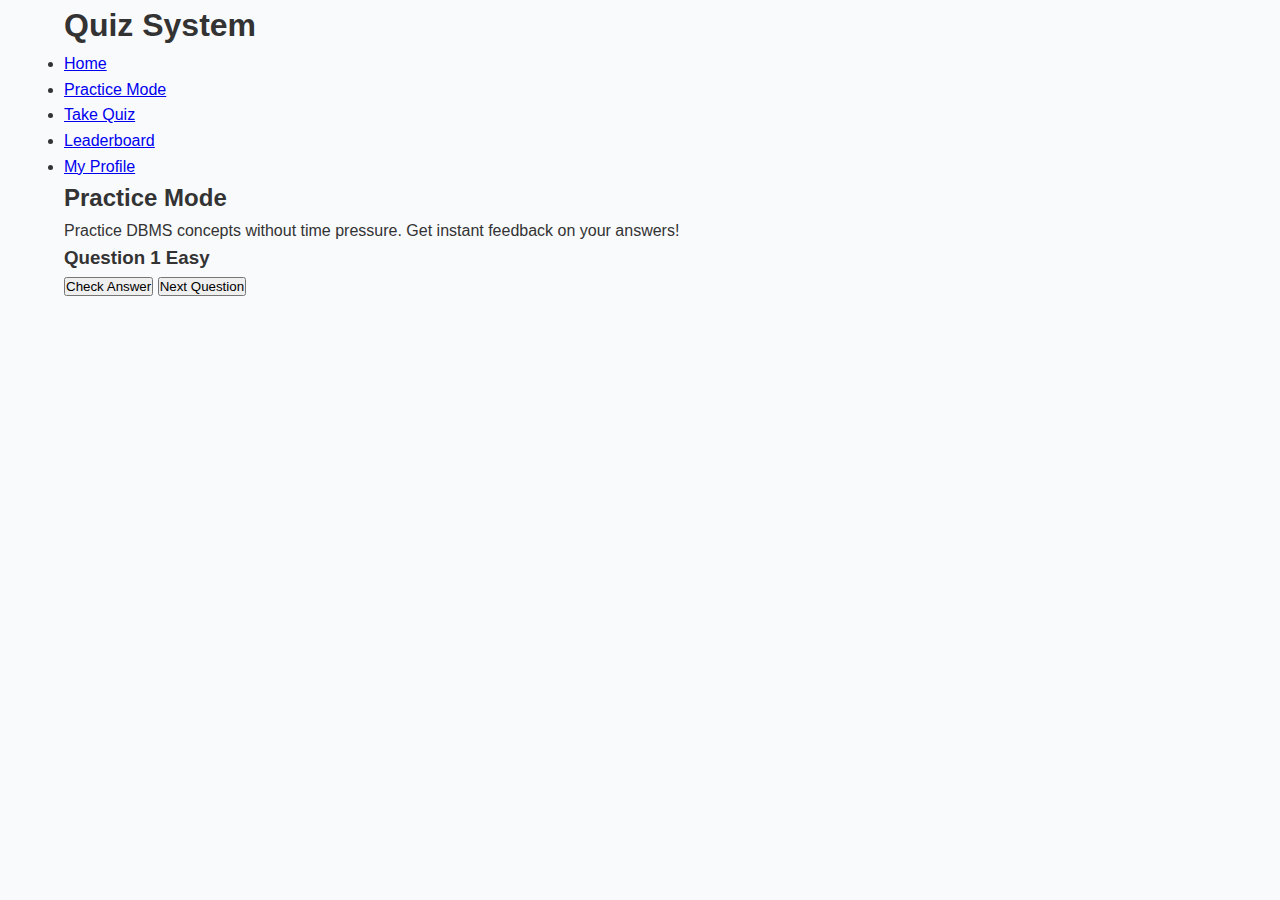
<file: frontend/pages/practice.html>
<!DOCTYPE html>
<html lang="en">
<head>
    <meta charset="UTF-8">
    <meta name="viewport" content="width=device-width, initial-scale=1.0">
    <title>Practice Mode - Quiz System</title>
    <link rel="stylesheet" href="../css/style.css">
</head>
<body>
    <div class="container">
        <h1>Quiz System</h1>

        <nav>
            <ul>
                <li><a href="index.html">Home</a></li>
                <li><a href="practice.html" class="active">Practice Mode</a></li>
                <li><a href="quiz.html">Take Quiz</a></li>
                <li><a href="leaderboard.html">Leaderboard</a></li>
                <li><a href="profile.html">My Profile</a></li>
            </ul>
        </nav>

        <div class="practice-content">
            <h2>Practice Mode</h2>
            <p>Practice DBMS concepts without time pressure. Get instant feedback on your answers!</p>

            <div class="question-container">
                <div class="question-header">
                    <h3>Question 1 <span class="difficulty easy">Easy</span></h3>
                </div>
                
                <div class="question-content">
                    <!-- Question content will be dynamically inserted here -->
                </div>

                <div class="question-actions">
                    <button class="btn primary-btn">Check Answer</button>
                    <button class="btn">Next Question</button>
                </div>
            </div>
        </div>
    </div>
</body>
</html>
</file>
<file: frontend/css/style.css>
/* Reset and base styles */
* {
  margin: 0;
  padding: 0;
  box-sizing: border-box;
}

body {
  font-family: 'Segoe UI', Roboto, sans-serif;
  background-color: #f9fafc;
  color: #333;
  line-height: 1.6;
}

/* Container */
.container {
  width: 90%;
  max-width: 1200px;
  margin: auto;
}

/* Header */
.header {
  background-color: #1e88e5;
  padding: 20px 0;
  color: white;
  box-shadow: 0 2px 5px rgba(0,0,0,0.1);
}

.logo {
  font-size: 2rem;
  font-weight: bold;
}

.nav {
  float: right;
  margin-top: -35px;
}

.nav .btn {
  color: white;
  background-color: transparent;
  padding: 10px 20px;
  margin-left: 10px;
  text-decoration: none;
  border: 2px solid white;
  border-radius: 5px;
  transition: 0.3s;
}

.nav .btn:hover {
  background-color: white;
  color: #1e88e5;
}

/* Hero section */
.hero {
  height: 80vh;
  display: flex;
  justify-content: center;
  align-items: center;
  background: linear-gradient(to right, #e3f2fd, #bbdefb);
  text-align: center;
  padding: 40px 20px;
}

.hero-content h2 {
  font-size: 3rem;
  color: #0d47a1;
  margin-bottom: 20px;
}

.hero-content p {
  font-size: 1.2rem;
  margin-bottom: 30px;
  max-width: 600px;
  margin-left: auto;
  margin-right: auto;
}

.btn-primary {
  background-color: #1e88e5;
  color: white;
  padding: 12px 30px;
  border: none;
  border-radius: 30px;
  font-size: 1rem;
  transition: 0.3s;
  text-decoration: none;
}

.btn-primary:hover {
  background-color: #1565c0;
}

/* Footer */
.footer {
  background-color: #0d47a1;
  color: white;
  text-align: center;
  padding: 15px;
  font-size: 0.9rem;
}

/* Responsive */
@media (max-width: 768px) {
  .nav {
    float: none;
    text-align: center;
    margin-top: 10px;
  }

  .hero-content h2 {
    font-size: 2rem;
  }

  .btn {
    display: inline-block;
    margin: 10px 5px;
  }
}
.form-container {
  max-width: 400px;
  margin: 80px auto;
  background: white;
  padding: 30px 40px;
  border-radius: 10px;
  box-shadow: 0 0 10px rgba(0, 0, 0, 0.1);
}

.form-container h2 {
  text-align: center;
  margin-bottom: 20px;
  color: #0d47a1;
}

.form-container label {
  display: block;
  margin-bottom: 6px;
  font-weight: bold;
}

.form-container input {
  width: 100%;
  padding: 10px;
  margin-bottom: 16px;
  border: 1px solid #ccc;
  border-radius: 5px;
}

.form-container button {
  width: 100%;
  padding: 12px;
  background-color: #1e88e5;
  border: none;
  color: white;
  font-size: 1rem;
  border-radius: 5px;
  cursor: pointer;
}

.form-container button:hover {
  background-color: #1565c0;
}

.form-container p {
  text-align: center;
  margin-top: 10px;
}

.quiz-container {
  max-width: 600px;
  margin: 80px auto;
  padding: 30px 40px;
  background: #fff;
  border-radius: 10px;
  box-shadow: 0 5px 15px rgba(0,0,0,0.1);
}

.quiz-header {
  display: flex;
  justify-content: space-between;
  align-items: center;
}

#timer {
  background: #e3f2fd;
  padding: 6px 12px;
  border-radius: 5px;
  color: #0d47a1;
  font-weight: bold;
}

.quiz-question h3 {
  margin-top: 30px;
  font-size: 1.2rem;
}

#options-list {
  list-style: none;
  padding: 0;
  margin-top: 20px;
}

#options-list li {
  margin-bottom: 12px;
}

#options-list input[type="radio"] {
  margin-right: 10px;
}
</file>
